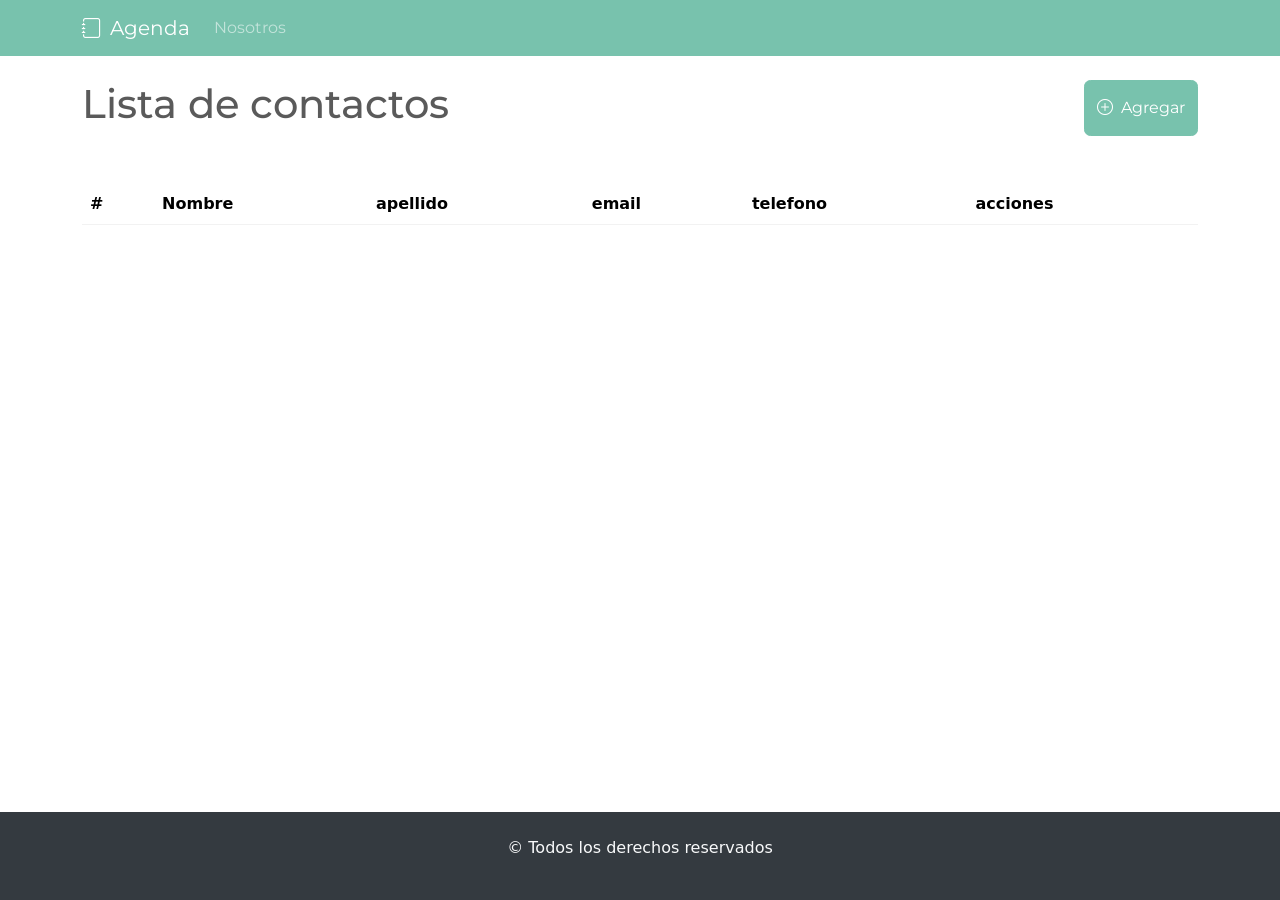
<file: Index.html>
<!DOCTYPE html>
<html lang="es">
  <head>
    <meta charset="UTF-8" />
    <meta name="viewport" content="width=device-width, initial-scale=1.0" />
    <!-- <link
      href="https://cdn.jsdelivr.net/npm/bootstrap@5.3.3/dist/css/bootstrap.min.css"
      rel="stylesheet"
      integrity="sha384-QWTKZyjpPEjISv5WaRU9OFeRpok6YctnYmDr5pNlyT2bRjXh0JMhjY6hW+ALEwIH"
      crossorigin="anonymous"
    /> -->
    <link rel="stylesheet" href="./css/bootstrap.min.css" />
    <link
      rel="stylesheet"
      href="https://cdn.jsdelivr.net/npm/bootstrap-icons@1.11.3/font/bootstrap-icons.min.css"
    />
    <link rel="stylesheet" href="./css/style.css" />
    <title>Agenda de contactos</title>
  </head>
  <body>
    <header>
      <nav class="navbar navbar-expand-lg bg-primary" data-bs-theme="dark">
        <div class="container">
          <a class="navbar-brand" href="./Index.html"
            ><i class="bi bi-journal me-2"></i>Agenda
          </a>
          <button
            class="navbar-toggler"
            type="button"
            data-bs-toggle="collapse"
            data-bs-target="#navbarSupportedContent"
            aria-controls="navbarSupportedContent"
            aria-expanded="false"
            aria-label="Toggle navigation"
          >
            <span class="navbar-toggler-icon"></span>
          </button>
          <div class="collapse navbar-collapse" id="navbarSupportedContent">
            <ul class="navbar-nav me-auto mb-2 mb-lg-0">
              <li class="nav-item">
                <a class="nav-link" href="./pages/SobreNosotros.html"
                  >Nosotros</a
                >
              </li>
            </ul>
          </div>
        </div>
      </nav>
    </header>

    <main class="container my-4">
      <div class="d-flex justify-content-between">
        <h1>Lista de contactos</h1>
        <button
          class="btn btn-primary" id="BotonAgregar"
        >
          <i class="bi bi-plus-circle me-1"></i> Agregar
        </button>
      </div>

      <section class="table-responsive mt-5">
        <table class="table table-striped">
          <thead>
            <tr>
              <th scope="col">#</th>
              <th scope="col">Nombre</th>
              <th scope="col">apellido</th>
              <th scope="col">email</th>
              <th scope="col">telefono</th>
              <th scope="col">acciones</th>
            </tr>
          </thead>
          <tbody>
           
          </tbody>
        </table>
      </section>

      <!-- Modal -->
      <section
        class="modal fade"
        id="Modal"
        tabindex="-1"
        aria-labelledby="ModalLabel"
        aria-hidden="true"
      >
        <div class="modal-dialog">
          <div class="modal-content">
            <div class="modal-header">
              <h5 class="modal-title" id="ModalLabel">Agregar Contactos</h5>
              <button
                type="button"
                class="btn-close"
                data-bs-dismiss="modal"
                aria-label="Close"
              ></button>
            </div>

            <div class="modal-body">
              <form>
                <div class="mb-3">
                  <label for="email" class="form-label">email</label>
                  <input
                    minlength="5"
                    maxlength="100"
                    type="email"
                    class="form-control"
                    id="email"
                    placeholder="ej: nombredecontacto@gmail.com"
                    required
                    name="Email"
                  />
                </div>

                <div class="mb-3">
                  <label for="Nombre" class="form-label">nombre</label>
                  <input
                    type="text"
                    class="form-control"
                    id="Nombre"
                    minlength="3"
                    maxlength="50"
                    placeholder="ej: Matias"
                    name="Nombre"
                    required
                  />
                </div>

                <div class="mb-3">
                  <label for="apellido" class="form-label">apellido</label>
                  <input
                    type="text"
                    class="form-control"
                    id="apellido"
                    minlength="4"
                    maxlength="70"w
                    placeholder="ej:  sanchez"
                    name="Apellido"
                    required
                  />
                </div>

                <div class="mb-3">
                  <label for="apodo" class="form-label">apodo</label>
                  <input
                    type="text"
                    class="form-control"
                    id="apodo"
                    minlength="4"
                    maxlength="70"
                    placeholder="ej:  Mati"
                  />
                </div>

                <div class="mb-3">
                  <label for="telefono" class="form-label">telefono</label>
                  <input
                    type="tel"
                    class="form-control"
                    id="telefono"
                    minlength="8"
                    maxlength="50"
                    placeholder="ej: 38156382"
                    required
                  />
                </div>

                <div class="mb-3">
                  <label for="url" class="form-label">URL de la imagen</label>
                  <input
                    type="url"
                    class="form-control"
                    id="url"
                    required
                  />
                </div>

                <div class="modal-footer">
                  <button
                    type="button"
                    class="btn btn-secondary"
                    data-bs-dismiss="modal"
                  >
                    Cerrar
                  </button>
                  <button type="submit" class="btn btn-primary">
                    Guardar contacto
                  </button>
                </div>
              </form>
            </div>
          </div>
        </div>
      </section>
    </main>

    <footer class="bg-dark py-4">
      <p class="text-light text-center">&copy; Todos los derechos reservados</p>
    </footer>
    <script
      src="https://cdn.jsdelivr.net/npm/bootstrap@5.3.3/dist/js/bootstrap.bundle.min.js"
      integrity="sha384-YvpcrYf0tY3lHB60NNkmXc5s9fDVZLESaAA55NDzOxhy9GkcIdslK1eN7N6jIeHz"
      crossorigin="anonymous"
    ></script>
    <!-- <script src="https://cdn.jsdelivr.net/npm/sweetalert2@11"></script> -->
    <script src="./js/app.js" type="module"></script>  
  </body>
</html>
</file>
<file: css/style.css>
body{
    display: flex;
    flex-direction: column;
    min-height: 100vh;
}

main{
flex-grow: 1;
}
</file>
